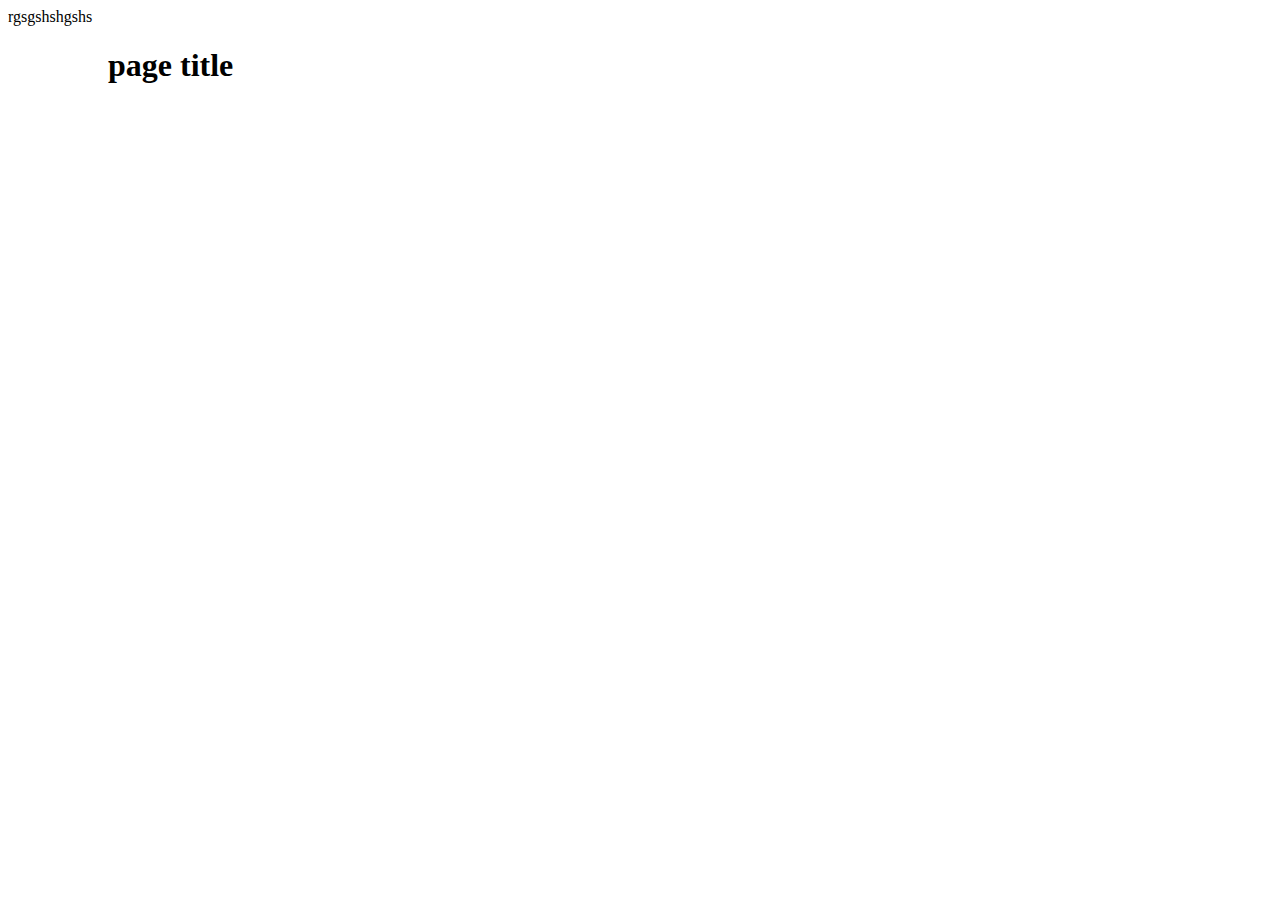
<file: index.html>
<!DOCTYPE html>
<html lang="en">

<head>
    <meta charset="UTF-8">
    <meta name="viewport" content="width=device-width, initial-scale=1.0">
    <title>Document</title>

</head>

<body id="bodyID">
    rgsgshshgshs
    <h1 id="h1ID">page title</h1>

    <span id="forTemplate"></span>

    

    <!-- <script>
        alert('Hellori hazretleri');
    </script> -->
    <script src="/scripts/jquery-3.4.1.js"></script>
    <script src="/scripts/sandbox.js"></script>
    <script src="/scripts/trackLessons.js"></script>
    
</body>

</html>
</file>
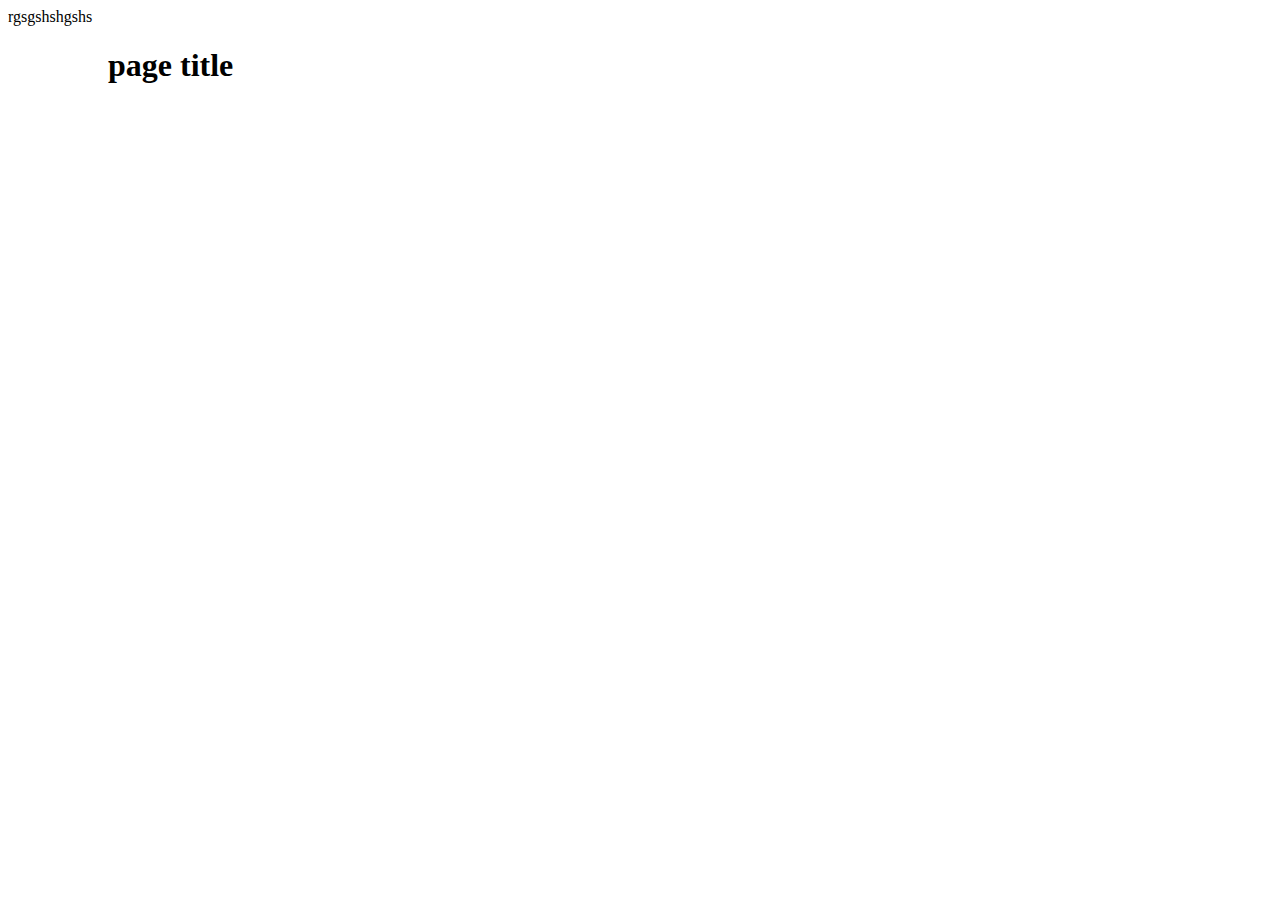
<file: chapter_2/index.html>
<!DOCTYPE html>
<html lang="en">

<head>
    <meta charset="UTF-8">
    <meta name="viewport" content="width=device-width, initial-scale=1.0">
    <title>Document</title>

</head>

<body id="bodyID">
    rgsgshshgshs
    <h1 id="h1ID">page title</h1>

    <span id="forTemplate"></span>


    <!-- <script>
        alert('Hellori hazretleri');
    </script> -->
    <script src="/chapter_2/jquery-3.4.1.js"></script>
    <script src="/chapter_2/sandbox.js"></script>
    <script src="/trackLessons.js"></script>
    
</body>

</html>
</file>
